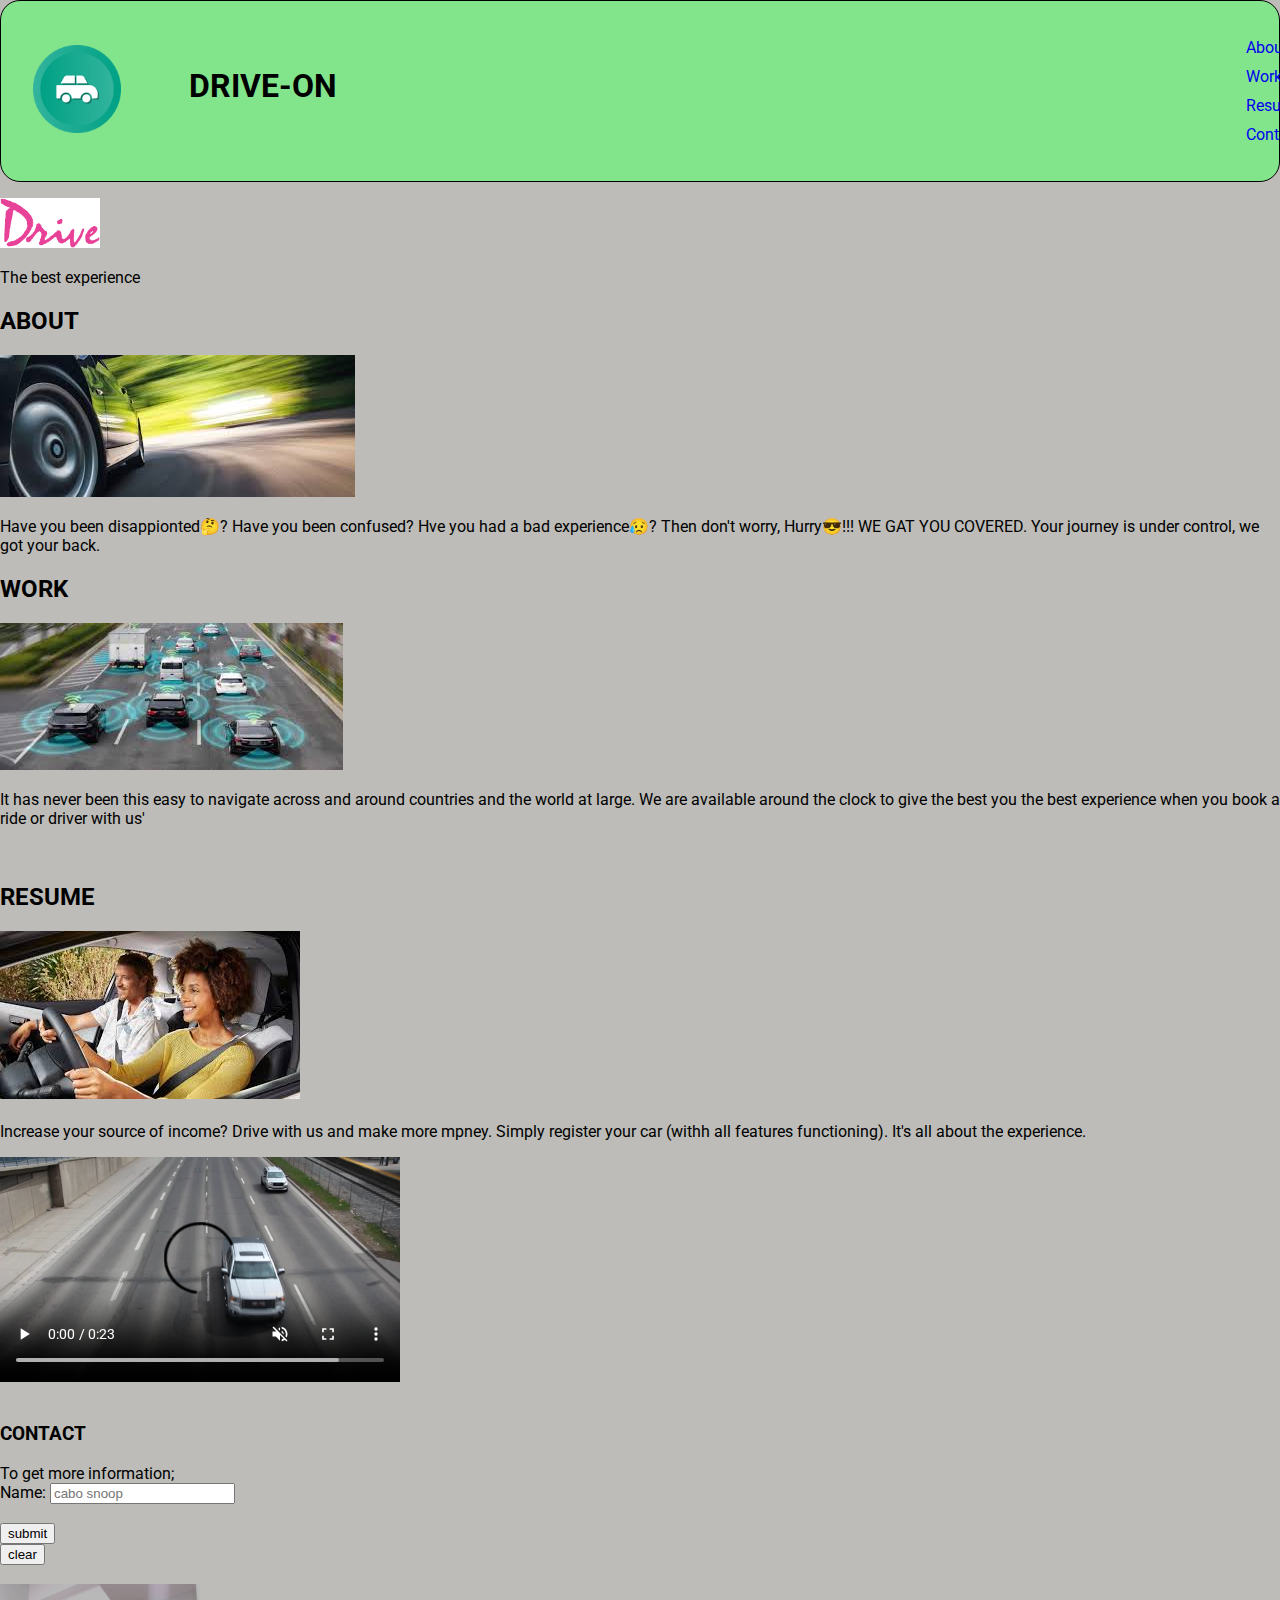
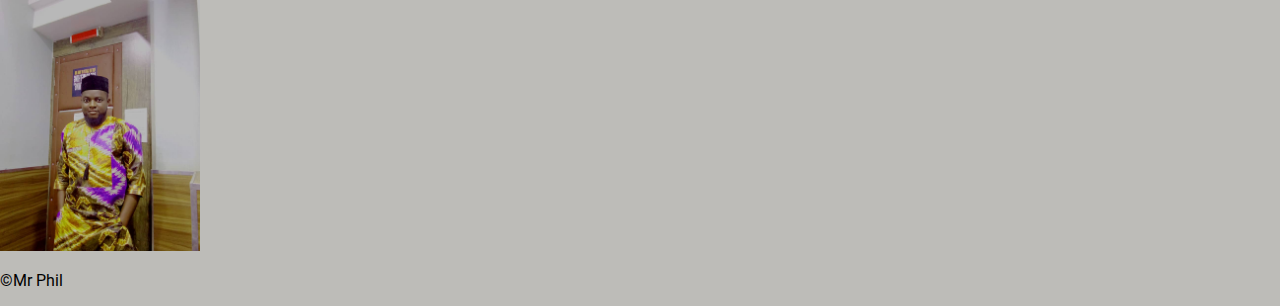
<file: CR8 for driving/index.html>
<!DOCTYPE html>
<html lang="en">
<head>
    <meta charset="UTF-8">
    <meta name="viewport" content="width=device-width, initial-scale=1.0">
   <title >Drive-on</title>
   <link rel="preconnect" href="https://fonts.googleapis.com">
   <link rel="preconnect" href="https://fonts.gstatic.com" crossorigin>
   <link href="https://fonts.googleapis.com/css2?family=Roboto:ital,wght@0,100;0,300;0,400;0,500;0,700;0,900;1,100;1,300;1,400;1,500;1,700;1,900&display=swap" rel="stylesheet">  
    <link rel="stylesheet" href="style.css">
   <link rel="icon" href="imagez/joy.ico.ico">
</head>
<body>
    <header>
        <div class="container">
        <div class="logo">
            <a href="" target="_top"> <img src="imagez/joy.ico.ico" alt=""></a>
            <h1> DRIVE-ON</h1>
        </div>

            <div class="navi">
                <nav>
                     <a href="#">About</a>
                     <a href="#">Work</a>
                     <a href="#">Resume</a>
                     <a href="#">Contact</a>
                </nav>
            </div>
        </div>

        </header>
             <!-- <br> 
             <strong> PHILJOT - Always On Time</strong>
     -->

          <section>

           <p> 
                <a href="http://" target="_self" rel="noopener noreferrer">
                <img src="imagez/drive0.png" width="100" alt="Philjot">
            </a> 
            
            <p>The best experience</p>
            
           
             <h2>ABOUT</h2>
           <img src="imagez/drive2.jpeg" alt="DRIVE-ON IMAGE">
           <br>
           <P>Have you been disappionted🤔? Have you been confused? Hve you had a bad experience😥? Then don't worry, Hurry😎!!! WE GAT YOU COVERED. Your journey is under control, we got your back. 
    
           </P>
           <!-- all about growth -->
           
           <section>
            <h2>WORK</h2>
            <img src="imagez/drive5.jpeg" alt="Picture of cars networking"> <br>
           <p>It has never been this easy to navigate across and around countries and the world at large. We are available around the clock to give the best you the best experience when you book a ride or driver with us'   
<!-- philjot -->
           </section> <br>
           <section><h2>RESUME</h2>
           <p>
            <img src="imagez/drive3.jpeg" alt="Drive for us"> <br> <br>
            Increase your source of income? Drive with us and make more mpney. Simply register your car (withh all features functioning). It's all about the experience.
           </p>
           <video src="vid/2.0.mp4" width="400" controls muted></video>
           </section> <br>
           
             <div><h3>CONTACT</h3>
                To get more information;
                <FORm action="" method="post" autocomplete="on" required="">Name:
                    <input type="text" placeholder="cabo snoop">  <br>
                    <br>

                    <input type="submit" value="submit">
                    <br>
                    <input type="reset" value="clear"><br>
                  </FORm> 
                  <br>
          
    <footer>
        <img src="imagez/upwork2.jpg" width="200" alt="">
        <p>&copy;Mr Phil</p>
    </footer> 

    
</body>
</html>
</file>
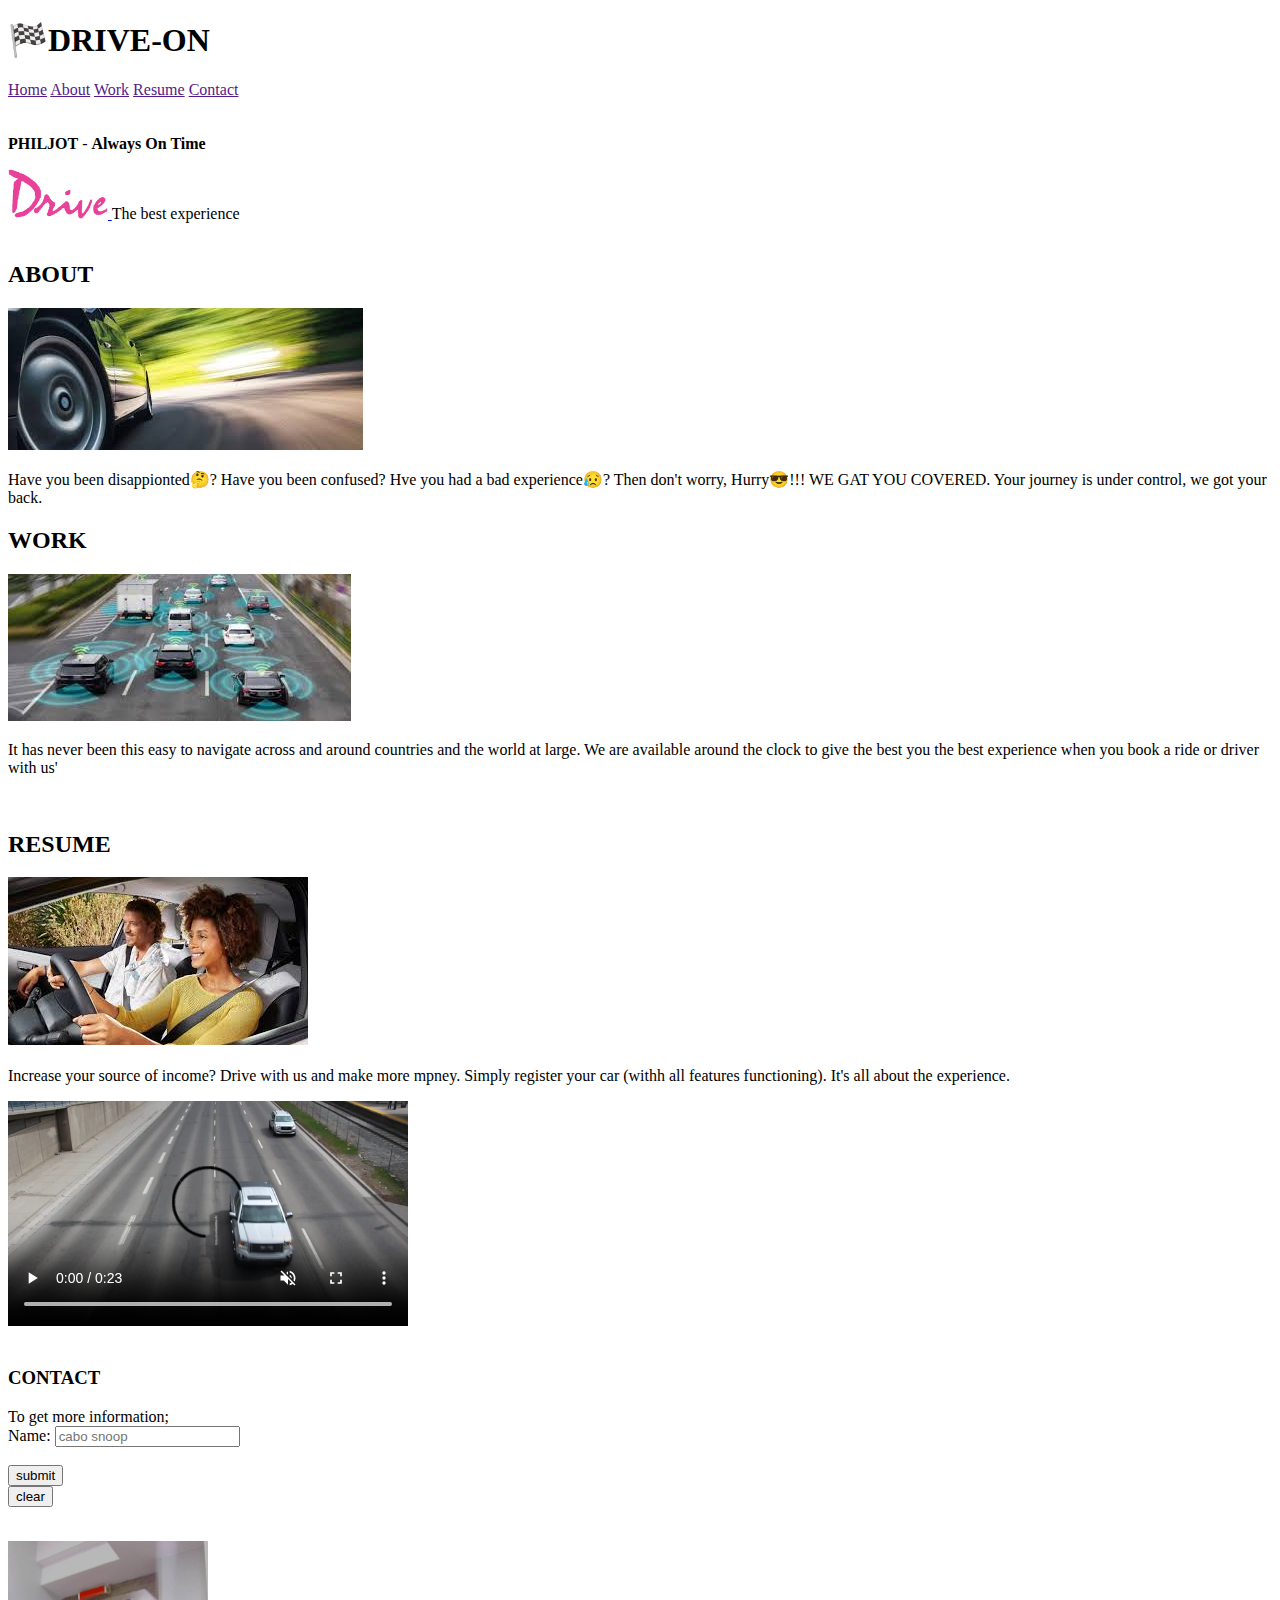
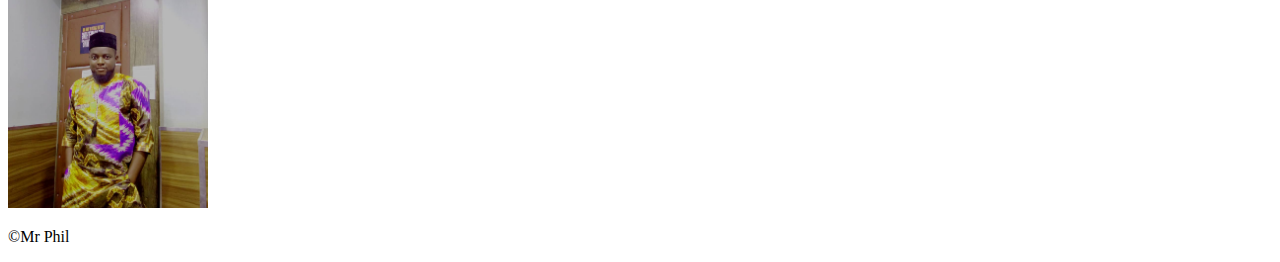
<file: CR8 for driving/Drive-on.html>
<!DOCTYPE html>
<html lang="en">
<head>
    <meta charset="UTF-8">
    <meta name="viewport" content="width=device-width, initial-scale=1.0">
   <title >Drive-on</title>
   <link rel="icon" href="imagez/joy.ico.ico">
</head>
<body>
    <header>
        <h1>🏁DRIVE-ON</h1>
            <nav>
                <a href="">Home</a>
                <a href="">About</a>
                <a href="">Work</a>
                <a href="">Resume</a>
                <a href="">Contact</a>

            </nav>
            <br> <br> <strong>PHILJOT</strong> - <b>Always On Time</b>
           <p> <a href="http://" target="_self" rel="noopener noreferrer">
                <img src="imagez/drive0.png" width="100" alt="Philjot">
            </a> The best experience
            <br> <br>
           <p> <section> <h2>ABOUT</h2> </p>
           <img src="imagez/drive2.jpeg" alt="DRIVE-ON IMAGE">
           <br>
           <P>Have you been disappionted🤔? Have you been confused? Hve you had a bad experience😥? Then don't worry, Hurry😎!!! WE GAT YOU COVERED. Your journey is under control, we got your back. 
            
           </P>
           <!-- all about growth -->
           </section>
           <section>
            <h2>WORK</h2>
            <img src="imagez/drive5.jpeg" alt="Picture of cars networking"> <br>
           <p>It has never been this easy to navigate across and around countries and the world at large. We are available around the clock to give the best you the best experience when you book a ride or driver with us'   
<!-- philjot -->
           </section> <br>
           <section><h2>RESUME</h2>
           <p>
            <img src="imagez/drive3.jpeg" alt="Drive for us"> <br> <br>
            Increase your source of income? Drive with us and make more mpney. Simply register your car (withh all features functioning). It's all about the experience.
           </p>
           <video src="vid/2.0.mp4" width="400" controls autoplay muted></video>
           </section> <br>
           
             <div><h3>CONTACT</h3>
                To get more information;
                <FORm action="" method="post" autocomplete="on" required="">Name:
                    <input type="text" placeholder="cabo snoop">  <br>
                    <br>

                    <input type="submit" value="submit">
                    <br>
                    <input type="reset" value="clear"><br>
                  </FORm> 
                  <br>
           <p>      
    <footer>
        <img src="imagez/upwork2.jpg" width="200" alt="">
        <p>&copy;Mr Phil</p>
    </footer> </p>


            
            
            </div>

    </header>
</body>
</html>
</file>
<file: CR8 for driving/style.css>
body {
    background-color:  rgb(189, 188, 184);
    padding: 0;
    margin: 0;
    font-family: "Roboto", sans-serif;
}





header{
    background-color: rgb(130, 229, 140);
    border: 1px solid black;
    border-radius: 20px;
    
}

h1{
    
}

.container{
    display: flex;
    flex-direction: row;
    padding: 2rem;
    width: 100%;
    position: relative;
    justify-items: center;
    align-items: center;
}

/* .navi{
    display: flex;
    margin-left: 30px;
    flex-direction: row;

} */

nav{
    margin-left: 70rem;
}


nav a{
    display: inline-block;
    width: 60px;
    text-decoration: none;
    padding: 5px;
}


.logo a img{
    width: 100%;
}

.container .logo h1{
    display: inline-block;
    position: absolute;
    bottom: 55px;
    left: 188px;
}

/* .navi {
    margin-left: auto;
} */
    

/* a:hover {
    text-decoration: burlywood;
} */
</file>
